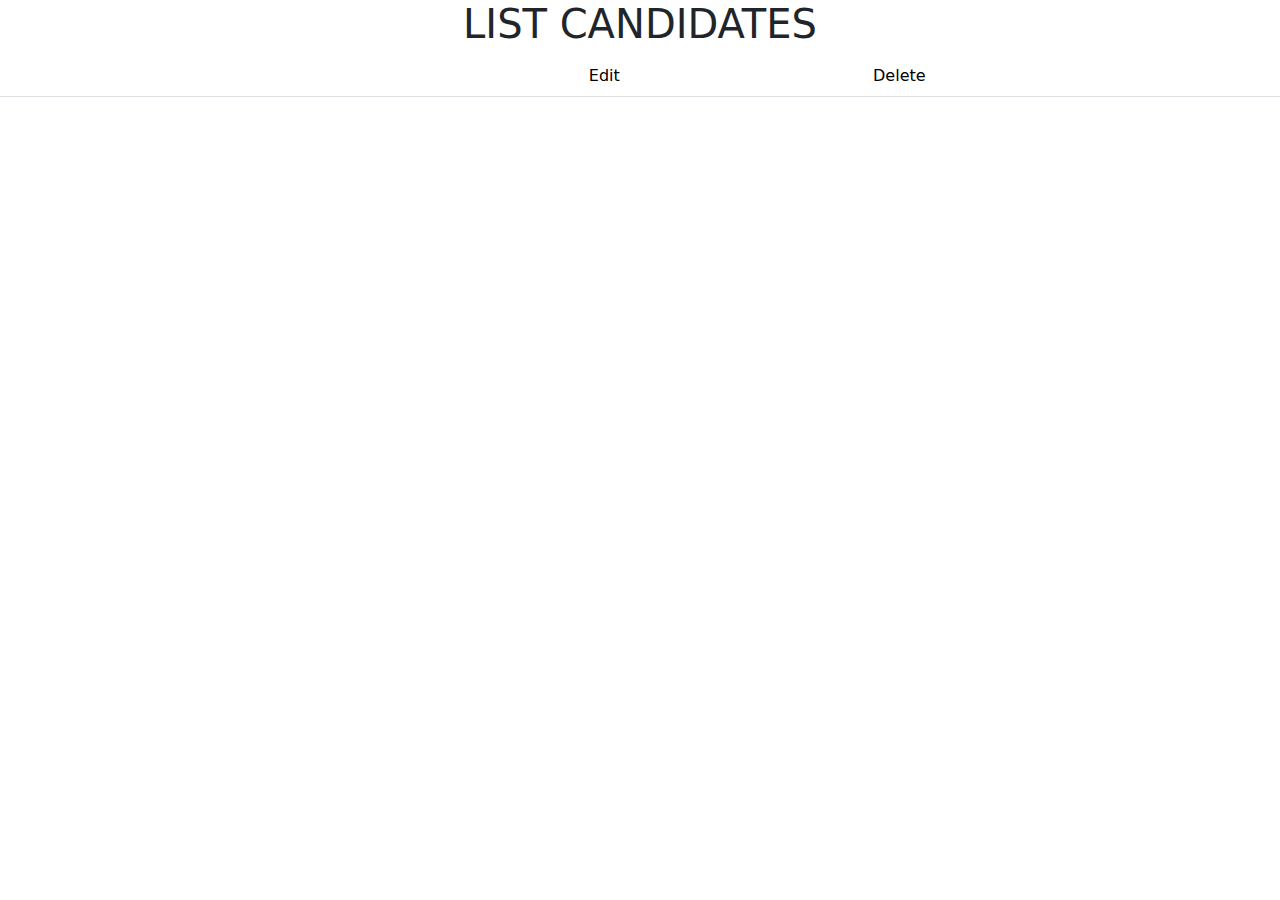
<file: src/main/resources/templates/candidates/candidates-paging.html>
<!DOCTYPE html>
<html lang="en">
<style>
  div.inline {
    color: black;
    float: left;
    padding: 5px 5px;
    text-decoration: none;
    display: inline-block;
  }
  div.inline a.active {
    background-color: #FBD603;
    border:1px solid darkred;
  }
</style>
<head>
  <meta charset="UTF-8">
  <title>Candidates with pagination</title>
  <meta charset="UTF-8">
  <title>Candidates</title>
  <link
          href="https://cdn.jsdelivr.net/npm/bootstrap@5.3.2/dist/css/bootstrap.min.css"
          rel="stylesheet"
          integrity="sha384-
T3c6CoIi6uLrA9TneNEoa7RxnatzjcDSCmG1MXxSR1GAsXEV/Dwwykc2MPK8M2HN"
          crossorigin="anonymous">
  <script
          src="https://cdn.jsdelivr.net/npm/bootstrap@5.3.2/dist/js/bootstrap.bundle.min.js"
          integrity="sha384-
C6RzsynM9kWDrMNeT87bh95OGNyZPhcTNXj1NW7RuBCsyN/o0jlpcV8Qyq46cDfL"
          crossorigin="anonymous"></script>
  <meta name="viewport" content="width=device-width, initial-scale=1">
</head>
<body>
<h1 class="text-center">LIST CANDIDATES</h1>
<table class="table table-hover">
  <thead>
  </thead>
  <tbody>
  <tr th:each="candidate, iStat : ${candidatePage.content}"
      th:style="${iStat.odd}? 'font-weight: bold;'"
      th:alt-title="${iStat.even}? 'even' : 'odd'">
    <td th:text="${candidate.id}"></td>
    <td th:text="${candidate.fullName}"></td>
    <td th:text="${candidate.dob}"></td>
    <td th:text="${candidate.address}"></td>
    <td th:text="${candidate.phone}"></td>
    <td th:text="${candidate.email}"></td>
    <td><a th:href="@{/edit/{id}(id=${candidate.id})}">Edit</a></td>
    <td><a th:href="@{/delete/{id}(id=${candidate.id})}">Delete</a></td>
  </tr>
  </tbody>
</table>
<div class="inline" th:if="${candidatePage.totalPages > 0}" th:each="pageNumber :
${pageNumbers}">
  <a th:href="@{/candidates(size=${candidatePage.size}, page=${pageNumber})}"
     th:text="${pageNumber}"
     th:class="${pageNumber==candidatePage.number + 1} ? active"></a>
</div>
<br/>
<!--<div class = "row"><a href="/add-candidate">Add a new Candidate</a></div>-->
</body>
</html>
</file>
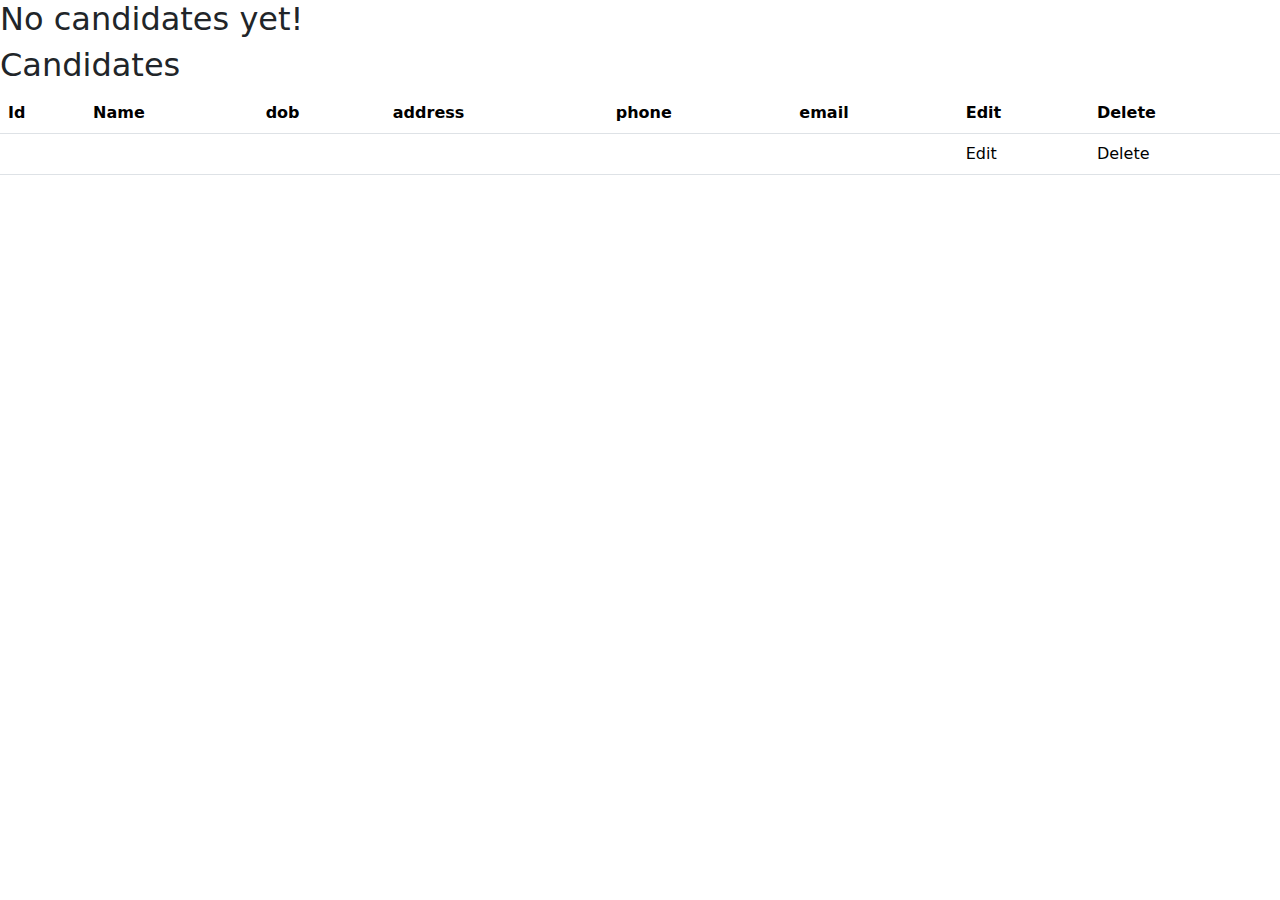
<file: src/main/resources/templates/candidates/candidates.html>
<!DOCTYPE html>
<html lang="en">
<head>
  <meta charset="UTF-8">
  <title>Candidates</title>
  <link
          href="https://cdn.jsdelivr.net/npm/bootstrap@5.3.2/dist/css/bootstrap.min.css"
          rel="stylesheet"
          integrity="sha384-
T3c6CoIi6uLrA9TneNEoa7RxnatzjcDSCmG1MXxSR1GAsXEV/Dwwykc2MPK8M2HN"
          crossorigin="anonymous">
  <script
          src="https://cdn.jsdelivr.net/npm/bootstrap@5.3.2/dist/js/bootstrap.bundle.min.js"
          integrity="sha384-
C6RzsynM9kWDrMNeT87bh95OGNyZPhcTNXj1NW7RuBCsyN/o0jlpcV8Qyq46cDfL"
          crossorigin="anonymous"></script>
  <meta name="viewport" content="width=device-width, initial-scale=1">
</head>
<body>
<div th:switch="${candidates}" >
  <h2 th:case="null">No candidates yet!</h2>
  <div th:case="*">
    <h2>Candidates</h2>
    <table class="table table-hover">
      <thead>
      <tr>
        <th>Id</th>
        <th>Name</th>
        <th>dob</th>
        <th>address</th>
        <th>phone</th>
        <th>email</th>
        <th>Edit</th>
        <th>Delete</th>
      </tr>
      </thead>
      <tbody>
      <tr th:each="candidate : ${candidates}">
        <td th:text="${candidate.id}"></td>
        <td th:text="${candidate.fullName}"></td>
        <td th:text="${candidate.dob}"></td>
        <td th:text="${candidate.address}"></td>
        <td th:text="${candidate.phone}"></td>
        <td th:text="${candidate.email}"></td>
        <td><a th:href="@{/edit/{id}(id=${candidate.id})}">Edit</a></td>
        <td><a th:href="@{/delete/{id}(id=${candidate.id})}">Delete</a></td>
      </tr>
      </tbody>
    </table>
  </div>
</div>
</body>
</html>
</file>
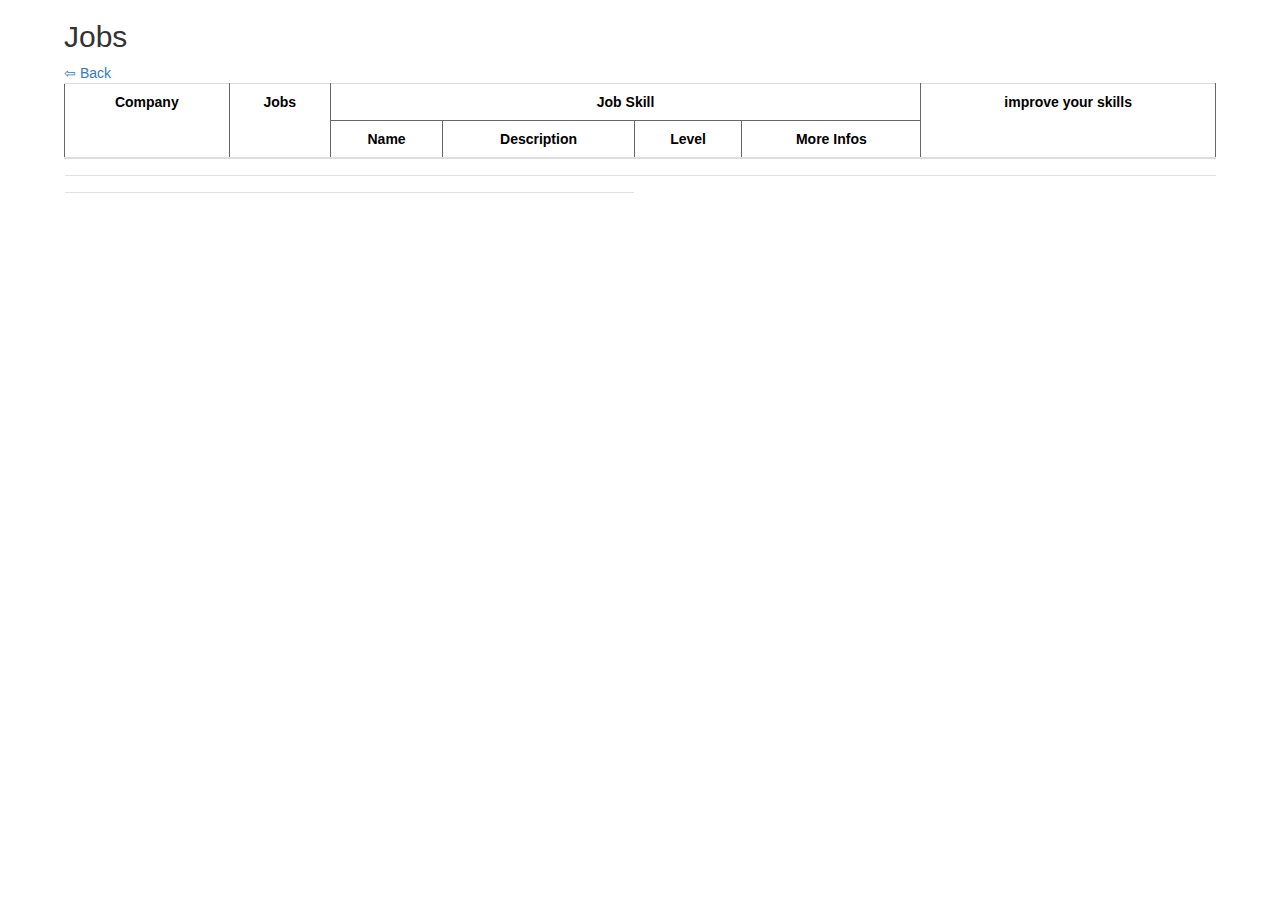
<file: src/main/resources/templates/candidates/FindJob.html>
<!DOCTYPE html>
<html lang="en">
<head>
    <meta charset="UTF-8">
    <title>Company</title>
    <link
            href="https://cdn.jsdelivr.net/npm/bootstrap@5.3.2/dist/css/bootstrap.min.css"
            rel="stylesheet"
            integrity="sha384-
T3c6CoIi6uLrA9TneNEoa7RxnatzjcDSCmG1MXxSR1GAsXEV/Dwwykc2MPK8M2HN"
            crossorigin="anonymous">
    <script
            src="https://cdn.jsdelivr.net/npm/bootstrap@5.3.2/dist/js/bootstrap.bundle.min.js"
            integrity="sha384-
C6RzsynM9kWDrMNeT87bh95OGNyZPhcTNXj1NW7RuBCsyN/o0jlpcV8Qyq46cDfL"
            crossorigin="anonymous"></script>
    <link rel="stylesheet" href="https://maxcdn.bootstrapcdn.com/bootstrap/3.4.1/css/bootstrap.min.css">
    <script src="https://ajax.googleapis.com/ajax/libs/jquery/3.7.1/jquery.min.js"></script>
    <script src="https://maxcdn.bootstrapcdn.com/bootstrap/3.4.1/js/bootstrap.min.js"></script>
    <link rel="stylesheet" href="https://maxcdn.bootstrapcdn.com/bootstrap/3.4.1/css/bootstrap.min.css">
    <script src="https://ajax.googleapis.com/ajax/libs/jquery/3.7.1/jquery.min.js"></script>
    <script src="https://maxcdn.bootstrapcdn.com/bootstrap/3.4.1/js/bootstrap.min.js"></script>
    <meta name="viewport" content="width=device-width, initial-scale=1">
    <style>
         th{
            text-align: center;
            border: solid 1px #666666 ;
        }

    </style>
</head>
<body>
    <div style="width: 90%; margin-left: 5%">
        <h2>Jobs</h2>
        <a href="/">&#8678; Back</a>
        <table class="table table-hover">
            <tr>
                <th rowspan="2">Company</th>
                <th rowspan="2">Jobs</th>
                <th rowspan="1" colspan="4">Job Skill</th>
                <th rowspan="2">improve your skills</th>
            </tr>
            <tr>
                <th>Name</th>
                <th>Description</th>
                <th>Level</th>
                <th>More Infos</th>
            </tr>
            <tbody th:each="entry :${suggestions}">
                <tr>
                    <td th:rowspan="${#lists.size(entry.getKey().getJobSkills())+1}" th:text="${entry.getKey().getCompany().getName()}" style="vertical-align: middle"></td>
                    <td th:rowspan="${#lists.size(entry.getKey().getJobSkills())+1}"  th:text="${entry.getKey().getJobName()}" style="vertical-align: middle"></td>
                    <td rowspan="1" th:text="${entry.getKey().getJobSkills().get(0).getSkill().getSkillName()}"></td>
                    <td rowspan="1" th:text="${entry.getKey().getJobSkills().get(0).getSkill().getSkillDescription()}"></td>
                    <td rowspan="1" th:text="${entry.getKey().getJobSkills().get(0).getSkillLevel().name()}"></td>
                    <td rowspan="1" th:text="${entry.getKey().getJobSkills().get(0).getMoreInfos()}"></td>
                    <td th:rowspan="${#lists.size(entry.getKey().getJobSkills())+1}" th:text="${entry.getValue()}" style="vertical-align: middle"></td>
                </tr>
                <tr th:each="jobSkill, iterSart: ${entry.getKey().getJobSkills()}">
                    <td th:if="${iterSart.index} > 0" th:text="${jobSkill.getSkill().getSkillName()}"></td>
                    <td th:if="${iterSart.index} > 0" th:text="${jobSkill.getSkill().getSkillDescription()}"></td>
                    <td th:if="${iterSart.index} > 0" th:text="${jobSkill.getSkillLevel().name()}"></td>
                    <td th:if="${iterSart.index} > 0" th:text="${jobSkill.getMoreInfos()}"></td>
                </tr>
            </tbody>
        </table>
    </div>
</body>
</html>
</file>
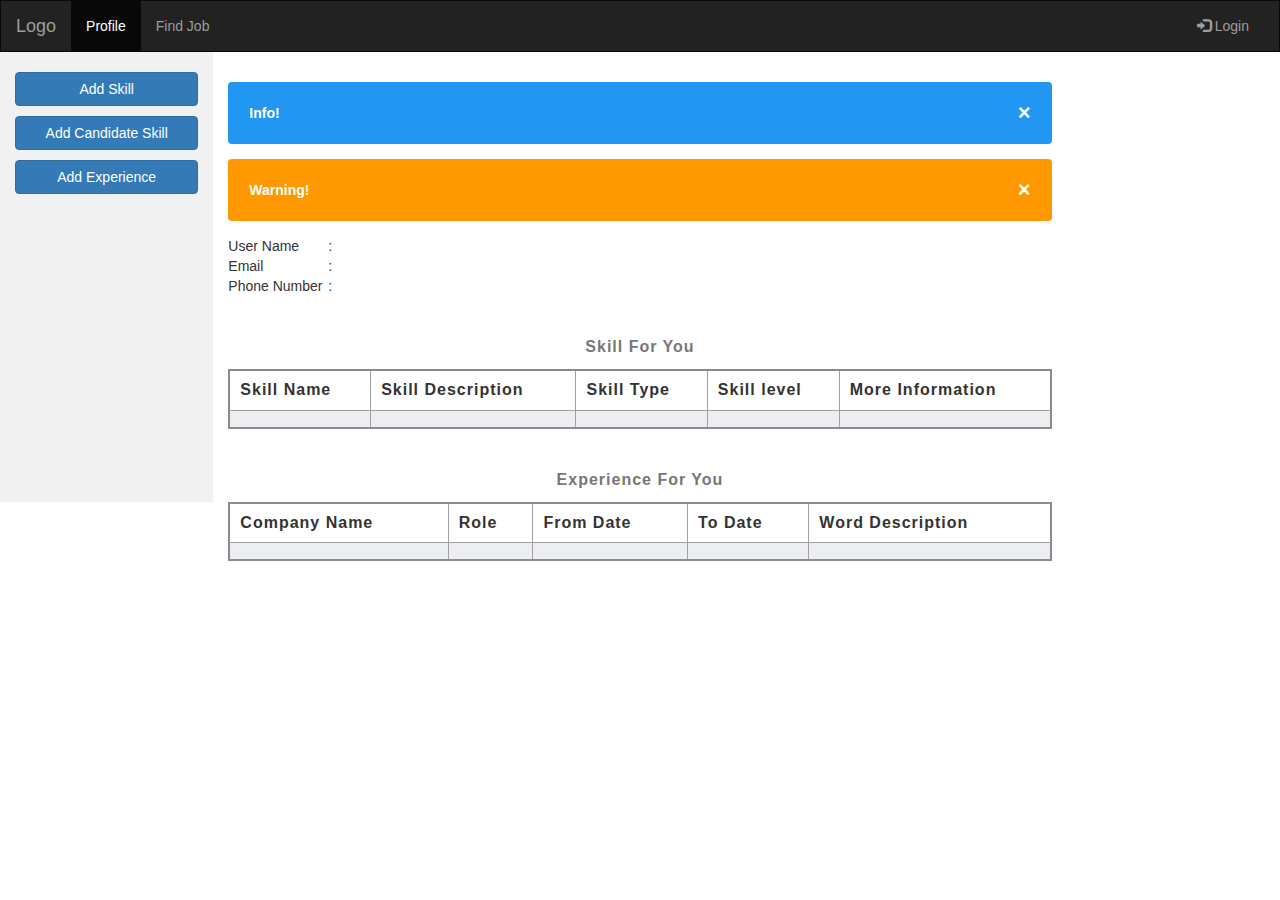
<file: src/main/resources/templates/candidates/Home.html>
<!DOCTYPE html>
<html lang="en" xmlns:th="http://www.thymeleaf.org">
<head>
    <title>Bootstrap Example</title>
    <meta charset="utf-8">
    <meta name="viewport" content="width=device-width, initial-scale=1">
    <link rel="stylesheet" href="https://maxcdn.bootstrapcdn.com/bootstrap/3.4.1/css/bootstrap.min.css">
    <script src="https://ajax.googleapis.com/ajax/libs/jquery/3.7.1/jquery.min.js"></script>
    <script src="https://maxcdn.bootstrapcdn.com/bootstrap/3.4.1/js/bootstrap.min.js"></script>
    <style>
        /* Remove the navbar's default margin-bottom and rounded borders */
        .navbar {
            margin-bottom: 0;
            border-radius: 0;
        }

        /* Set height of the grid so .sidenav can be 100% (adjust as needed) */
        .row.content {height: 450px}

        /* Set gray background color and 100% height */
        .sidenav {
            padding-top: 20px;
            background-color: #f1f1f1;
            height: 100%;
        }

        /* Set black background color, white text and some padding */
        footer {
            background-color: #555;
            color: white;
            padding: 15px;
        }

        /* On small screens, set height to 'auto' for sidenav and grid */
        @media screen and (max-width: 767px) {
            .sidenav {
                height: auto;
                padding: 15px;
            }
            .row.content {height:auto;}
        }
        .alert {
            padding: 20px;
            background-color: #f44336;
            color: white;
            opacity: 1;
            transition: opacity 0.6s;
            margin-bottom: 15px;
        }

        .alert.success {background-color: #04AA6D;}
        .alert.info {background-color: #2196F3;}
        .alert.warning {background-color: #ff9800;}

        .closebtn {
            margin-left: 15px;
            color: white;
            font-weight: bold;
            float: right;
            font-size: 22px;
            line-height: 20px;
            cursor: pointer;
            transition: 0.3s;
        }

        .closebtn:hover {
            color: black;
        }
        table {
            border-collapse: collapse;
            border: 2px solid rgb(140 140 140);
            font-family: sans-serif;
            font-size: 16px;
            letter-spacing: 1px;
            width: 100%;
        }

        caption {
            caption-side: top;
            padding: 10px;
            font-weight: bold;
            text-align: center;
        }

        thead,
        tfoot {
            background-color: rgb(228 240 245);
        }

        th,
        td {
            border: 1px solid rgb(160 160 160);
            padding: 8px 10px;
        }

        td:last-of-type {
            text-align: center;
        }

        tbody > tr:nth-of-type(even) {
            background-color: rgb(237 238 242);
        }

        tfoot th {
            text-align: right;
        }

        tfoot td {
            font-weight: bold;
        }

    </style>
</head>
<body>

<nav class="navbar navbar-inverse">
    <div class="container-fluid">
        <div class="navbar-header">
            <button type="button" class="navbar-toggle" data-toggle="collapse" data-target="#myNavbar">
                <span class="icon-bar"></span>
                <span class="icon-bar"></span>
                <span class="icon-bar"></span>
            </button>
            <a class="navbar-brand" href="#">Logo</a>
        </div>
        <div class="collapse navbar-collapse" id="myNavbar">
            <ul class="nav navbar-nav">
                <li class="active"><a href="/candidate">Profile</a></li>
                <li><a href="/candidate/find-job">Find Job</a></li>
            </ul>
            <ul class="nav navbar-nav navbar-right">
                <li><a href="#"><span class="glyphicon glyphicon-log-in"></span> Login</a></li>
            </ul>
        </div>
    </div>
</nav>

<div class="container-fluid text-center">
    <div class="row content">
        <div class="col-sm-2 sidenav">
            <div style="display: flex; justify-content: center; flex-direction: column">
                <div style="display: flex; justify-content: center; flex-direction: column">
                    <button class="btn btn-primary" data-toggle="modal" data-target="#addSkillModal">Add Skill</button>
                    <button class="btn btn-primary" data-toggle="modal" data-target="#addCandidateSkill" style="margin-top: 10px">Add Candidate Skill</button>
                    <button class="btn btn-primary" data-toggle="modal" data-target="#addExperienceModal" style="margin-top: 10px">Add Experience</button>
                </div>
            </div>

        </div>
        <div class="col-sm-8 text-left" style="margin-top: 30px">
            <div class="alert info" th:if="${message}">
                <span class="closebtn">&times;</span>
                <strong>Info!</strong> <p th:text="${message}"></p>
            </div>
            <div class="alert warning" th:if="${error}">
                <span class="closebtn">&times;</span>
                <strong>Warning!</strong> <p th:text="${error}"></p>
            </div>

            <div  th:if="${candidate}" style="display: flex">
                <div style="width: 100px">User Name</div>:
                <p th:text="${candidate.fullName}"></p>
            </div>
            <div  th:if="${candidate}" style="display: flex">
                <div style="width: 100px">Email</div>:
                <p th:text="${candidate.email}"></p>
            </div>
            <div  th:if="${candidate}" style="display: flex">
                <div style="width: 100px">Phone Number</div>:
                <p th:text="${candidate.phone}"></p>
            </div>
            <div style="margin-top: 30px">
                <table>
                    <caption>Skill For You</caption>
                    <tr>
                        <th>Skill Name</th>
                        <th>Skill Description</th>
                        <th>Skill Type</th>
                        <th>Skill level</th>
                        <th>More Information</th>
                    </tr>
                    <tr th:each="skill: ${skills}">
                        <td th:text="${skill.getSkill().getSkillName()}"></td>
                        <td th:text="${skill.getSkill().getSkillDescription()}"></td>
                        <td th:text="${skill.getSkill().getType()}"></td>
                        <td th:text="${skill.getSkillLevel()}"></td>
                        <td th:text="${skill.getMoreInfos()}"></td>

                    </tr>
                </table>
            </div>
            <div style="margin-top: 30px">
                <table>
                    <caption>Experience For You</caption>
                    <tr>
                        <th>Company Name</th>
                        <th>Role</th>
                        <th>From Date</th>
                        <th>To Date</th>
                        <th>Word Description</th>
                    </tr>
                    <tr th:each="experience: ${experiences}">
                        <td th:text="${experience.getCompanyName()}"></td>
                        <td th:text="${experience.getRole()}"></td>
                        <td th:text="${experience.getFromDate()}"></td>
                        <td th:text="${experience.getToDate()}"></td>
                        <td th:text="${experience.getWorkDescription()}"></td>

                    </tr>
                </table>
            </div>
        </div>

    </div>
</div>


<!-- Modal for Adding Skill -->
<div id="addSkillModal" class="modal fade" role="dialog" aria-hidden="true" tabindex="-1" aria-labelledby="addSkillModalLabel" >
    <div class="modal-dialog"  role="document">
        <div class="modal-content">
            <div class="modal-header">
                <button type="button" class="close" data-dismiss="modal">&times;</button>
                <h4 class="modal-title">Add Skill</h4>
            </div>
            <form action="/skills/add" method="post">

                <div class="modal-body">
                    <!-- Skill Name -->

                    <div class="form-group">
                        <label>Skill Name:</label>
                        <input type="text" class="form-control"  name="skillName" required>
                    </div>
                    <!-- Skill Description -->
                    <div class="form-group">
                        <label>Skill Description:</label>
                        <textarea class="form-control" name="skillDescription" rows="3"></textarea>
                    </div>
                    <!-- Skill Type -->
                    <div class="form-group">
                        <label for="type">Skill Type:</label>
                        <select class="form-control" id="type" name="type" required>
                            <option value="SOFT_SKILL">Soft Skill</option>
                            <option value="TECHNICAL_SKILL">Technical Skill</option>
                            <option value="UNSPECIFIC">Unspecified</option>
                        </select>
                    </div>
                </div>
                <div class="modal-footer">
                    <button type="submit" class="btn btn-success">Save Skill</button>
                    <button type="button" class="btn btn-default" data-dismiss="modal">Close</button>
                </div>
            </form>

        </div>
    </div>
</div>

<!-- Modal for Adding Experience -->
<div id="addExperienceModal" class="modal fade" role="dialog">
    <div class="modal-dialog">
        <div class="modal-content">
            <form action="/candidate/add-experience" method="post">
                <div class="modal-header">
                    <button type="button" class="close" data-dismiss="modal">&times;</button>
                    <h4 class="modal-title">Add Experience</h4>
                </div>
                <div class="modal-body">
                    <div class="form-group">
                        <label for="companyName">Company Name:</label>
                        <input type="text" class="form-control" id="companyName" name="companyName" required>
                    </div>
                    <div class="form-group">
                        <label for="role">Role:</label>
                        <input type="text" class="form-control" id="role" name="role" required>
                    </div>
                    <div class="form-group">
                        <label for="fromDate">From Date:</label>
                        <input type="date" class="form-control" id="fromDate" name="fromDate" required>
                    </div>
                    <div class="form-group">
                        <label for="toDate">To Date:</label>
                        <input type="date" class="form-control" id="toDate" name="toDate">
                    </div>
                    <div class="form-group">
                        <label for="workDescription">Work Description:</label>
                        <textarea class="form-control" id="workDescription" name="workDescription"></textarea>
                    </div>

                </div>
                <div class="modal-footer">
                    <button type="submit" class="btn btn-success">Save Experience</button>
                    <button type="button" class="btn btn-default" data-dismiss="modal">Close</button>
                </div>
            </form>
        </div>
    </div>
</div>

<!-- Modal for Adding Candidate Skill -->
<div id="addCandidateSkill" class="modal fade" role="dialog">
    <div class="modal-dialog">
        <div class="modal-content">
            <form action="/candidate/add-skill" method="post">
                <div class="modal-header">
                    <button type="button" class="close" data-dismiss="modal">&times;</button>
                    <h4 class="modal-title">Add Skill</h4>
                </div>
                <div class="modal-body">
                    <!-- Skill Name -->
                    <div class="row form-group">
                        <div class="col-md-12" style="display: flex" >
                            <input placeholder="search skill" class="col-md-6" style="height: 35px; border-radius: 5px; " onchange="handleChangeTextSkill(event, 'modalCandidateSkillName','modalCandidateSkillDescription','modalCandidateSkillType')"/>
                            <select id="modalCandidateSkillName"  name="candidateSkillId" class="form-control col-md-6"  required onchange="handleShowSkillDescription(event,'modalCandidateSkillDescription','modalCandidateSkillType')">
                                <!-- Options dynamically generated -->
                            </select>

                        </div>

                    </div>
                        <textarea id="modalCandidateSkillDescription" class="form-control col-md-12" rows="2" disabled></textarea>
                    <!-- Skill Type -->
                    <div class="form-group" style="margin-top: 10px">
                        <label style="margin-top: 10px">Skill Type:</label>
                        <select class="form-control" disabled>
                            <option value="SOFT_SKILL">Soft Skill</option>
                            <option value="TECHNICAL_SKILL">Technical Skill</option>
                            <option value="UNSPECIFIC">Unspecified</option>
                        </select>
                    </div>
                    <!-- Skill Level -->
                    <div class="form-group">
                        <label for="skillLevel">Skill Level:</label>
                        <select class="form-control" id="skillLevel" name="skillLevel" required>
                            <option value="BEGINER">Beginner</option>
                            <option value="IMTERMEDIATE">Intermediate</option>
                            <option value="ADVANCED">Advanced</option>
                            <option value="PROFESSIONAL">Professional</option>
                            <option value="MASTER">Master</option>
                        </select>
                    </div>
                    <!-- More Information -->
                    <div class="form-group">
                        <label for="moreInfo">More Information:</label>
                        <textarea class="form-control" id="moreInfo" name="moreInfo" rows="3"></textarea>
                    </div>
                </div>
                <div class="modal-footer">
                    <button type="submit" class="btn btn-success">Save Skill</button>
                    <button type="button" class="btn btn-default" data-dismiss="modal">Close</button>
                </div>
            </form>
        </div>
    </div>
</div>
<script>
    var close = document.getElementsByClassName("closebtn");
    var i;

    for (i = 0; i < close.length; i++) {
        close[i].onclick = function(){
            var div = this.parentElement;
            div.style.opacity = "0";
            setTimeout(function(){ div.style.display = "none"; }, 600);
        }
    }
    // JavaScript to dynamically add skill rows
    document.querySelector('.add-skill-btn').addEventListener('click', function () {
        const container = document.getElementById('jobSkillsContainer');
        const row = document.createElement('div');
        const index = container.children.length
        row.classList.add('row', 'mb-2');
        row.innerHTML = `
               <div class="col-md-6" style="display: flex" >
                   <input placeholder="search skill" class="col-md-6" style="height: 35px; border-radius: 5px; " onchange="handleChangeTextSkill(event, 'select-skill-${index}','skillDescription${index}')"/>
                   <select id="select-skill-${index}" class="form-control col-md-6" name="skills[${index}].id" required onchange="handleShowSkillDescription(event,'skillDescription${index}')">
                       <!-- Options dynamically generated -->
                   </select>

               </div>
            <div class="col-md-4" style="margin-top: 10px">
                <select class="form-control" name="skills[${index}].skillLevel" required>
                    <option value="">Select Skill Level</option>
                    <option value="MASTER">Master</option>
                    <option value="BEGINER">Beginner</option>
                    <option value="ADVANCED">Advanced</option>
                    <option value="PROFESSIONAL">Professional</option>
                    <option value="IMTERMEDIATE">Intermediate</option>
                </select>
            </div>
            <div class="col-md-2" style="margin-top: 10px">
                <button type="button" class="btn btn-danger btn-sm remove-skill-btn">-</button>
            </div>
        `;


        const rowDivMoreInfo = document.createElement('div');
        rowDivMoreInfo.classList.add('row', 'mb-2', 'col-md-12');
        rowDivMoreInfo.style.marginTop = "10px";
        rowDivMoreInfo.style.marginBottom = "10px";

        const textArea = document.createElement('textarea');
        textArea.classList.add('form-control', 'col-md-12');
        textArea.id = 'moreInfos';
        textArea.name = `skills[${index}].moreInfos`;
        textArea.rows = 2;
        textArea.placeholder = "Enter skill more info";
        textArea.required = true;

        rowDivMoreInfo.appendChild(textArea);

        const div = document.createElement("div")
        div.appendChild(row)
        div.appendChild(createSkillDescriptionRow(index))
        div.appendChild(rowDivMoreInfo)
        container.appendChild(div);

        // Remove skill row
        row.querySelector('.remove-skill-btn').addEventListener('click', function () {
            row.remove();
        });
    });
    function createSkillDescriptionRow(index) {
        const rowDiv = document.createElement('div');
        rowDiv.classList.add('row', 'mb-2', 'col-md-12');
        rowDiv.style.marginTop = "10px";
        rowDiv.style.marginBottom = "10px";

        const textArea = document.createElement('textarea');
        textArea.id = `skillDescription${index}`;
        textArea.classList.add('form-control', 'col-md-12');
        textArea.rows = 2;
        textArea.disabled = true; // Đặt textarea là disabled
        rowDiv.appendChild(textArea);

        return rowDiv;
    }
    async function fetchSkills(name){
        try {
            const response  = await fetch('/api/skills?name='+name);
            if(!response.ok){
                return[];
            }
            const data = await response.json();
            return data;
        }catch (e){
            return []
        }
    }
    async function handleChangeTextSkill(event, idSelect, idArea,elementIdSkillType){
        const elementSelect = document.getElementById(idSelect)
        const elementArea = document.getElementById(idArea)
        if (elementSelect != null){
            // elementSelect.blur()
            elementSelect.innerHTML = "";
            const textSearch = event.target.value;
            const data = await fetchSkills(textSearch)
            data.skills.forEach((skill,index)=>{
                if(index===0){
                    elementArea.value = skill.skillDescription
                    if(elementIdSkillType!=null){
                        const elementSelectSkillType = document.getElementById(elementIdSkillType);
                        if(elementSelectSkillType!= null){
                            elementSelectSkillType.value =skill.type
                        }
                    }
                }

                const elementSkill = document.createElement("option")
                elementSkill.text = skill.skillName;
                elementSkill.value = skill.id;
                elementSkill.dataset.description = skill.skillDescription;
                elementSkill.dataset.skillType = skill.type;
                elementSelect.appendChild(elementSkill)
            })
            elementSelect.focus()
        }
    }
    function handleShowSkillDescription(event,elementIdShowDescription, elementIdSkillType){
        const elementShowSkillDescription = document.getElementById(elementIdShowDescription)
        const selectedOption = event.target.options[event.target.selectedIndex];
        if(elementShowSkillDescription != null){
            elementShowSkillDescription.value = selectedOption.dataset.description;
        }
        if(elementIdSkillType!=null){
            const elementSelectSkillType = document.getElementById(elementIdSkillType);
            if(elementSelectSkillType!= null){
                elementSelectSkillType.value =selectedOption.dataset.skillType
            }
        }
    }
</script>

</body>
</html>
</file>
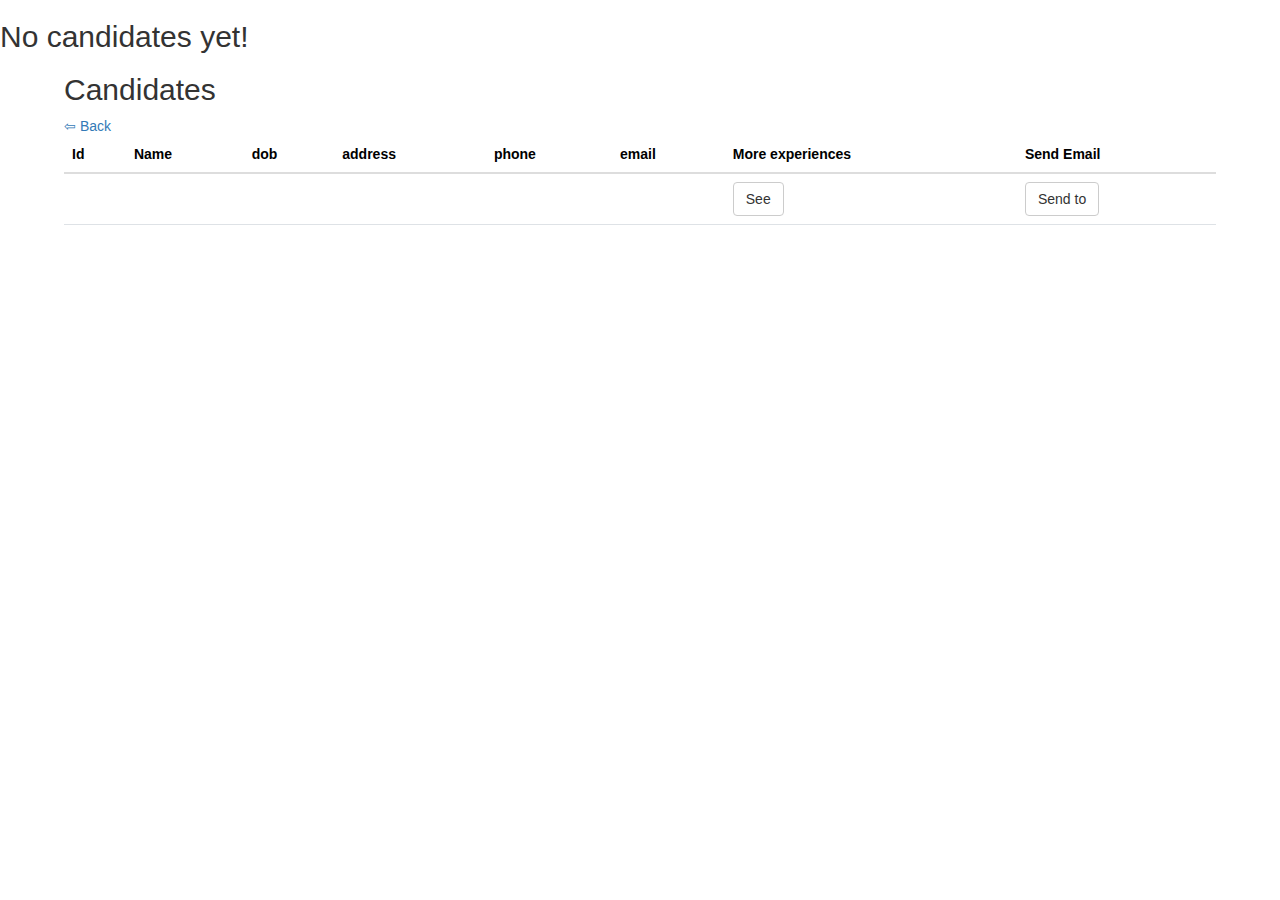
<file: src/main/resources/templates/company/FindCandidates.html>
<!DOCTYPE html>
<html lang="en">
<head>
    <meta charset="UTF-8">
    <title>Candidates</title>
    <link
            href="https://cdn.jsdelivr.net/npm/bootstrap@5.3.2/dist/css/bootstrap.min.css"
            rel="stylesheet"
            integrity="sha384-
T3c6CoIi6uLrA9TneNEoa7RxnatzjcDSCmG1MXxSR1GAsXEV/Dwwykc2MPK8M2HN"
            crossorigin="anonymous">
    <script
            src="https://cdn.jsdelivr.net/npm/bootstrap@5.3.2/dist/js/bootstrap.bundle.min.js"
            integrity="sha384-
C6RzsynM9kWDrMNeT87bh95OGNyZPhcTNXj1NW7RuBCsyN/o0jlpcV8Qyq46cDfL"
            crossorigin="anonymous"></script>
    <link rel="stylesheet" href="https://maxcdn.bootstrapcdn.com/bootstrap/3.4.1/css/bootstrap.min.css">
    <script src="https://ajax.googleapis.com/ajax/libs/jquery/3.7.1/jquery.min.js"></script>
    <script src="https://maxcdn.bootstrapcdn.com/bootstrap/3.4.1/js/bootstrap.min.js"></script>
    <link rel="stylesheet" href="https://maxcdn.bootstrapcdn.com/bootstrap/3.4.1/css/bootstrap.min.css">
    <script src="https://ajax.googleapis.com/ajax/libs/jquery/3.7.1/jquery.min.js"></script>
    <script src="https://maxcdn.bootstrapcdn.com/bootstrap/3.4.1/js/bootstrap.min.js"></script>
    <meta name="viewport" content="width=device-width, initial-scale=1">
</head>
<body>
<div th:switch="${candidates}">
    <h2 th:case="null">No candidates yet!</h2>
    <div th:case="*" style="width: 90%; margin-left: 5%">
        <h2>Candidates</h2>
        <a href="/">&#8678; Back</a>
        <table class="table table-hover">
            <thead>
            <tr>
                <th>Id</th>
                <th>Name</th>
                <th>dob</th>
                <th>address</th>
                <th>phone</th>
                <th>email</th>
                <th>More experiences</th>
                <th>Send Email</th>
            </tr>
            </thead>
            <tbody>
            <tr th:each="candidate : ${candidates}">
                <td th:text="${candidate.id}"></td>
                <td th:text="${candidate.fullName}"></td>
                <td th:text="${candidate.dob}"></td>
                <td th:text="${candidate.address.getCity()}"></td>
                <td th:text="${candidate.phone}"></td>
                <td th:text="${candidate.email}"></td>
                <td>
                    <button class="btn btn-default" th:onclick="'handleSeeMoreExperiences(' + ${candidate.id} + ')'">See</button>
                </td>
                <td>
                    <button class="btn btn-default" th:onclick="'handleInviteCandidate('+${candidate.id}+','+${jobId}+')'">Send to</button>

                </td>
            </tr>
            </tbody>
        </table>
    </div>
    <div id="container"></div>

</div>
<script>
    async function fetchGetExperiences(candidateId) {
        const response = await fetch(`/company/get-experiences?candidateId=${candidateId}`);
        if (!response.ok) {
            return [];
        }
        const data = await response.json()
        if (data) {
            return data;
        }
        return [];
    }
    function closeModal(){
        document.getElementById("container").innerHTML=""
    }

    async function handleSeeMoreExperiences(candidateId) {
        const elementContainer = document.getElementById("container")
        if (elementContainer) {
            const experiences = await fetchGetExperiences(candidateId)
            if (experiences) {

                elementContainer.innerHTML = `
                <!-- Modal -->
                <div class="modal fade in" id="modalShowMoreExperience" role="dialog" style="display: block; padding-left: 17px;">
                    <div class="modal-dialog  modal-lg">

                        <!-- Modal content-->
                        <div class="modal-content">
                            <div class="modal-header">
                                <h4 class="modal-title" style="flex: 1; text-align: center">More Experience</h4>
                                <button type="button" class="close" data-dismiss="modal" onclick="closeModal()">&times;</button>

                            </div>
                            <div class="modal-body">
                                <table style="width: 100%" class="table table-hover">
                                    <tr>
                                        <th>Company Name</th>
                                        <th>Role</th>
                                        <th>From Date</th>
                                        <th>To Date</th>
                                        <th>Word Description</th>
                                    </tr>
                                    <tbody>
                                        ${experiences.map(exp => `
                                            <tr>
                                                <td>${exp.companyName}</td>
                                                <td>${exp.role}</td>
                                                <td>${exp.fromDate}</td>
                                                <td>${exp.toDate}</td>
                                                <td>${exp.workDescription}</td>
                                            </tr>
                                        `).join('')}
                                    </tbody>
                                </table>
                            </div>
                            <div class="modal-footer">
                                <button type="button" class="btn btn-default" onclick="closeModal()">Close</button>
                            </div>
                        </div>

                    </div>
                </div>
                `

            }
        }
    }
    async function handleInviteCandidate(candidateId,jobId){
        const response = await fetch(`/company/invite-candidate?candidateId=${candidateId}&jobId=${jobId}`)
        if(response.ok){
            const data = await response.json()
            alert(data.status)
        }else{
            alert("Invite fail.")
        }
    }

</script>
</body>
</html>
</file>
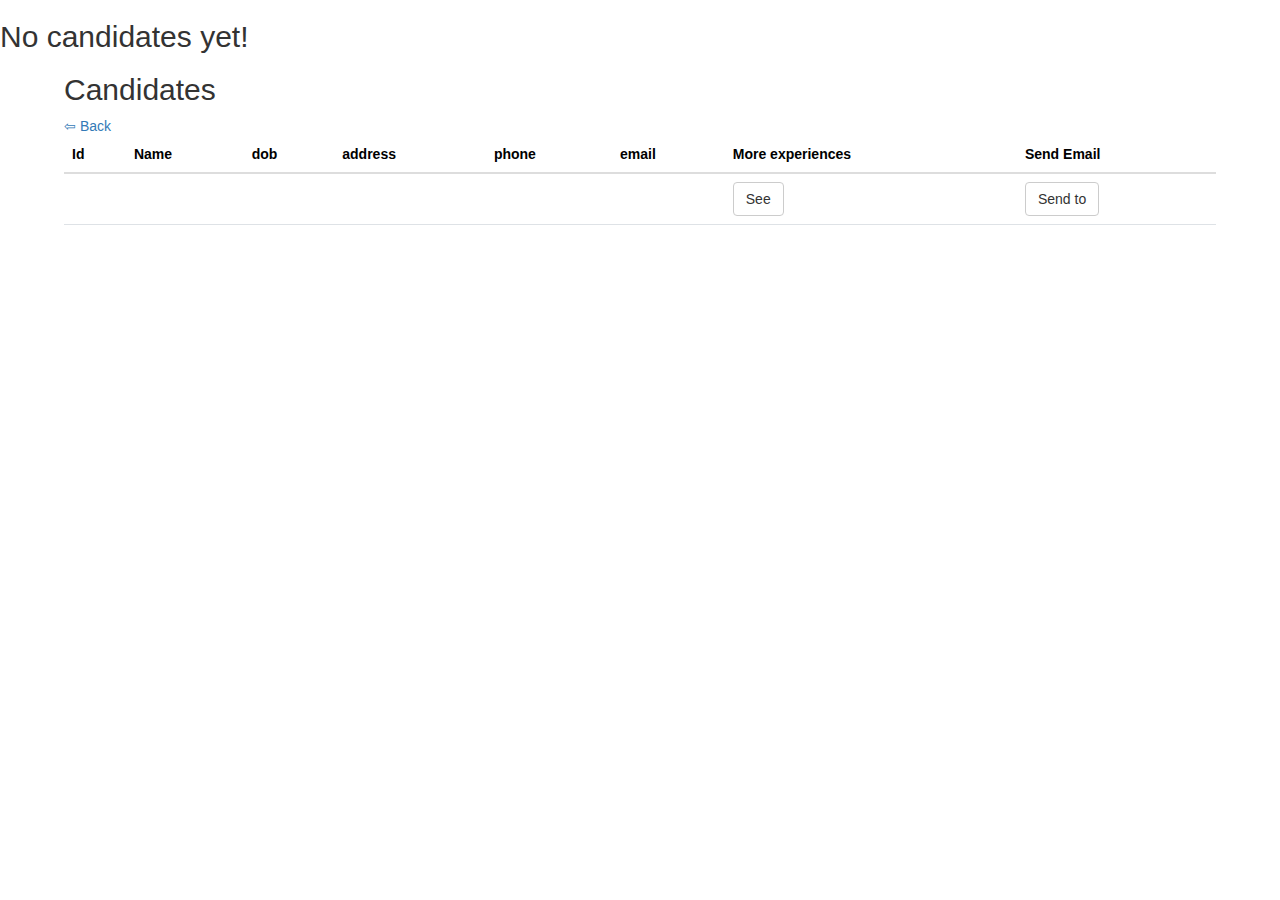
<file: src/main/resources/templates/company/FindCandidatesList.html>
<!DOCTYPE html>
<html lang="en">
<head>
    <meta charset="UTF-8">
    <title>Candidates</title>
    <link
            href="https://cdn.jsdelivr.net/npm/bootstrap@5.3.2/dist/css/bootstrap.min.css"
            rel="stylesheet"
            integrity="sha384-
T3c6CoIi6uLrA9TneNEoa7RxnatzjcDSCmG1MXxSR1GAsXEV/Dwwykc2MPK8M2HN"
            crossorigin="anonymous">
    <script
            src="https://cdn.jsdelivr.net/npm/bootstrap@5.3.2/dist/js/bootstrap.bundle.min.js"
            integrity="sha384-
C6RzsynM9kWDrMNeT87bh95OGNyZPhcTNXj1NW7RuBCsyN/o0jlpcV8Qyq46cDfL"
            crossorigin="anonymous"></script>
    <link rel="stylesheet" href="https://maxcdn.bootstrapcdn.com/bootstrap/3.4.1/css/bootstrap.min.css">
    <script src="https://ajax.googleapis.com/ajax/libs/jquery/3.7.1/jquery.min.js"></script>
    <script src="https://maxcdn.bootstrapcdn.com/bootstrap/3.4.1/js/bootstrap.min.js"></script>
    <link rel="stylesheet" href="https://maxcdn.bootstrapcdn.com/bootstrap/3.4.1/css/bootstrap.min.css">
    <script src="https://ajax.googleapis.com/ajax/libs/jquery/3.7.1/jquery.min.js"></script>
    <script src="https://maxcdn.bootstrapcdn.com/bootstrap/3.4.1/js/bootstrap.min.js"></script>
    <meta name="viewport" content="width=device-width, initial-scale=1">
    <style>
        div.inline {
            color: black;
            float: left;
            padding: 5px 5px;
            text-decoration: none;
            display: inline-block;
        }
        div.inline a.active {
            background-color: #FBD603;
            border:1px solid darkred;
        }
    </style>
</head>
<body>
<div th:switch="${candidates}">
    <h2 th:case="null">No candidates yet!</h2>
    <div th:case="*" style="width: 90%; margin-left: 5%">
        <h2>Candidates</h2>
        <a href="/">&#8678; Back</a>
        <table class="table table-hover">
            <thead>
            <tr>
                <th>Id</th>
                <th>Name</th>
                <th>dob</th>
                <th>address</th>
                <th>phone</th>
                <th>email</th>
                <th>More experiences</th>
                <th>Send Email</th>
            </tr>
            </thead>
            <tbody>
            <tr th:each="candidate : ${candidates}">
                <td th:text="${candidate.id}"></td>
                <td th:text="${candidate.fullName}"></td>
                <td th:text="${candidate.dob}"></td>
                <td th:text="${candidate.address.getCity()}"></td>
                <td th:text="${candidate.phone}"></td>
                <td th:text="${candidate.email}"></td>
                <td>
                    <button class="btn btn-default" th:onclick="'handleSeeMoreExperiences(' + ${candidate.id} + ')'">See</button>
                </td>
                <td>
                    <button class="btn btn-default" th:onclick="'handleInviteCandidate('+${candidate.id}+','+${jobId}+')'">Send to</button>

                </td>
            </tr>
            </tbody>
        </table>

    </div>
    <div id="container"></div>

</div>
<script>
    async function fetchGetExperiences(candidateId) {
        const response = await fetch(`/company/get-experiences?candidateId=${candidateId}`);
        if (!response.ok) {
            return [];
        }
        const data = await response.json()
        if (data) {
            return data;
        }
        return [];
    }
    function closeModal(){
        document.getElementById("container").innerHTML=""
    }

    async function handleSeeMoreExperiences(candidateId) {
        const elementContainer = document.getElementById("container")
        if (elementContainer) {
            const experiences = await fetchGetExperiences(candidateId)
            if (experiences) {

                elementContainer.innerHTML = `
                <!-- Modal -->
                <div class="modal fade in" id="modalShowMoreExperience" role="dialog" style="display: block; padding-left: 17px;">
                    <div class="modal-dialog  modal-lg">

                        <!-- Modal content-->
                        <div class="modal-content">
                            <div class="modal-header">
                                <h4 class="modal-title" style="flex: 1; text-align: center">More Experience</h4>
                                <button type="button" class="close" data-dismiss="modal" onclick="closeModal()">&times;</button>

                            </div>
                            <div class="modal-body">
                                <table style="width: 100%" class="table table-hover">
                                    <tr>
                                        <th>Company Name</th>
                                        <th>Role</th>
                                        <th>From Date</th>
                                        <th>To Date</th>
                                        <th>Word Description</th>
                                    </tr>
                                    <tbody>
                                        ${experiences.map(exp => `
                                            <tr>
                                                <td>${exp.companyName}</td>
                                                <td>${exp.role}</td>
                                                <td>${exp.fromDate}</td>
                                                <td>${exp.toDate}</td>
                                                <td>${exp.workDescription}</td>
                                            </tr>
                                        `).join('')}
                                    </tbody>
                                </table>
                            </div>
                            <div class="modal-footer">
                                <button type="button" class="btn btn-default" onclick="closeModal()">Close</button>
                            </div>
                        </div>

                    </div>
                </div>
                `

            }
        }
    }
    async function handleInviteCandidate(candidateId,jobId){
        const response = await fetch(`/company/invite-candidate?candidateId=${candidateId}&jobId=${jobId}`)
        if(response.ok){
            const data = await response.json()
            alert(data.status)
        }else{
            alert("Invite fail.")
        }
    }

</script>
</body>
</html>
</file>
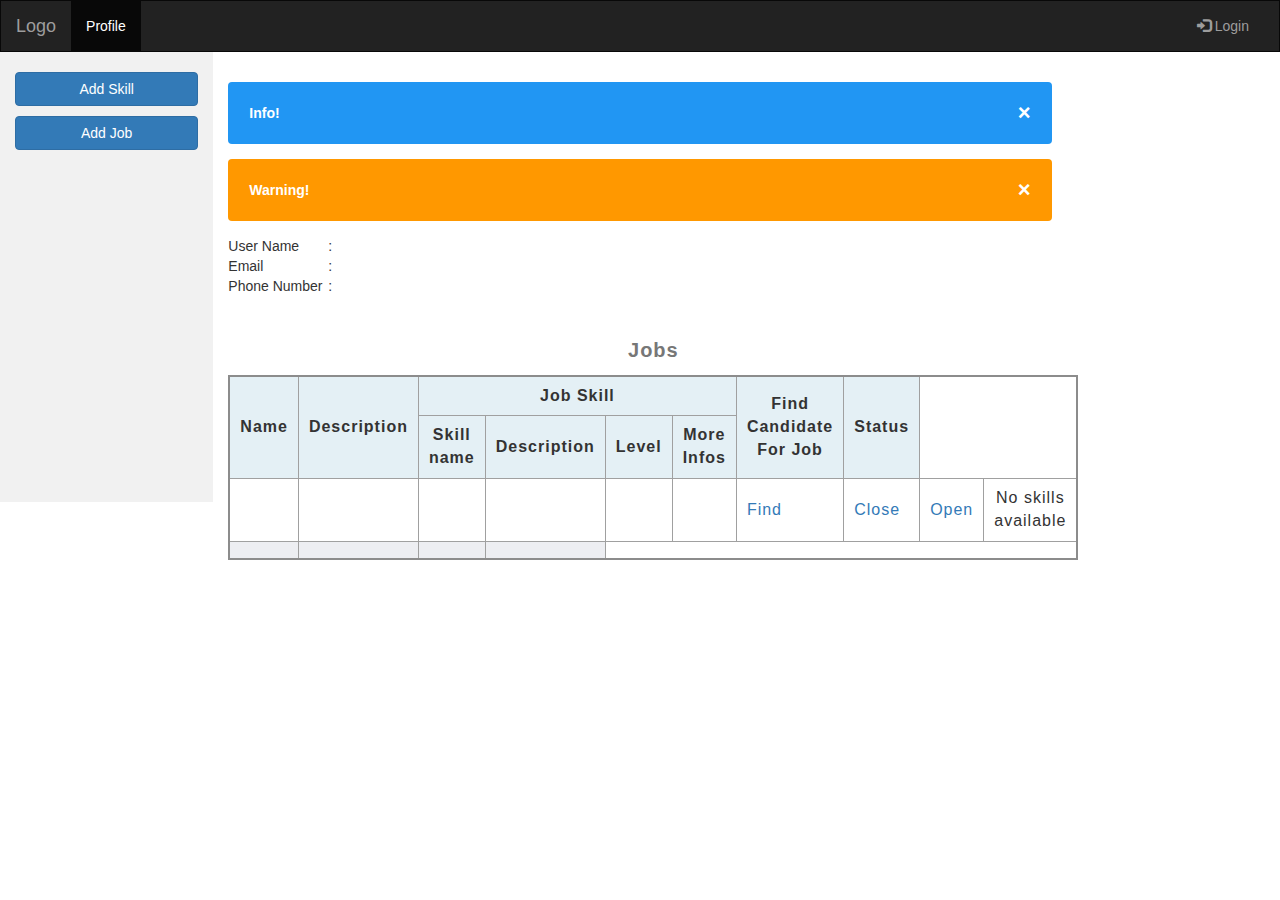
<file: src/main/resources/templates/company/Home.html>
<!DOCTYPE html>
<html lang="en" xmlns:th="http://www.thymeleaf.org">
<head>
    <title>Bootstrap Example</title>
    <meta charset="utf-8">
    <meta name="viewport" content="width=device-width, initial-scale=1">
    <link rel="stylesheet" href="https://maxcdn.bootstrapcdn.com/bootstrap/3.4.1/css/bootstrap.min.css">
    <script src="https://ajax.googleapis.com/ajax/libs/jquery/3.7.1/jquery.min.js"></script>
    <script src="https://maxcdn.bootstrapcdn.com/bootstrap/3.4.1/js/bootstrap.min.js"></script>

    <style>
        /* Remove the navbar's default margin-bottom and rounded borders */
        .navbar {
            margin-bottom: 0;
            border-radius: 0;
        }

        /* Set height of the grid so .sidenav can be 100% (adjust as needed) */
        .row.content {height: 450px}

        /* Set gray background color and 100% height */
        .sidenav {
            padding-top: 20px;
            background-color: #f1f1f1;
            height: 100%;
        }

        /* Set black background color, white text and some padding */
        footer {
            background-color: #555;
            color: white;
            padding: 15px;
        }

        /* On small screens, set height to 'auto' for sidenav and grid */
        @media screen and (max-width: 767px) {
            .sidenav {
                height: auto;
                padding: 15px;
            }
            .row.content {height:auto;}
        }
        .alert {
            padding: 20px;
            background-color: #f44336;
            color: white;
            opacity: 1;
            transition: opacity 0.6s;
            margin-bottom: 15px;
        }

        .alert.success {background-color: #04AA6D;}
        .alert.info {background-color: #2196F3;}
        .alert.warning {background-color: #ff9800;}

        .closebtn {
            margin-left: 15px;
            color: white;
            font-weight: bold;
            float: right;
            font-size: 22px;
            line-height: 20px;
            cursor: pointer;
            transition: 0.3s;
        }

        .closebtn:hover {
            color: black;
        }
        table {
            border-collapse: collapse;
            border: 2px solid rgb(140 140 140);
            font-family: sans-serif;
            font-size: 16px;
            letter-spacing: 1px;
            width: 100%;
        }

        caption {
            caption-side: top;
            padding: 10px;
            font-weight: bold;
            text-align: center;
        }

        thead,
        tfoot {
            background-color: rgb(228 240 245);
        }

        th,
        td {
            border: 1px solid rgb(160 160 160);
            padding: 8px 10px;
        }

        td:last-of-type {
            text-align: center;
        }

        tbody > tr:nth-of-type(even) {
            background-color: rgb(237 238 242);
        }

        tfoot th {
            text-align: right;
        }

        tfoot td {
            font-weight: bold;
        }
        th{
            text-align: center;
        }

    </style>
</head>
<body>

<nav class="navbar navbar-inverse">
    <div class="container-fluid">
        <div class="navbar-header">
            <button type="button" class="navbar-toggle" data-toggle="collapse" data-target="#myNavbar">
                <span class="icon-bar"></span>
                <span class="icon-bar"></span>
                <span class="icon-bar"></span>
            </button>
            <a class="navbar-brand" href="#">Logo</a>
        </div>
        <div class="collapse navbar-collapse" id="myNavbar">
            <ul class="nav navbar-nav">
                <li class="active"><a href="/company">Profile</a></li>
<!--                <li><a href="/company/find-candidates">Find Candidate</a></li>-->
            </ul>
            <ul class="nav navbar-nav navbar-right">
                <li><a href="#"><span class="glyphicon glyphicon-log-in"></span> Login</a></li>
            </ul>
        </div>
    </div>
</nav>

<div class="container-fluid text-center">
    <div class="row content">
        <div class="col-sm-2 sidenav">
            <div style="display: flex; justify-content: center; flex-direction: column">
                <div style="display: flex; justify-content: center; flex-direction: column">
                    <button class="btn btn-primary" data-toggle="modal" data-target="#addSkillModal">Add Skill</button>
                    <button class="btn btn-primary" data-toggle="modal" data-target="#addJobModal" style="margin-top: 10px">Add Job</button>
                </div>
            </div>

        </div>
        <div class="col-sm-8 text-left" style="margin-top: 30px">
            <div class="alert info" th:if="${message}">
                <span class="closebtn">&times;</span>
                <strong>Info!</strong> <p th:text="${message}"></p>
            </div>
            <div class="alert warning" th:if="${error}">
                <span class="closebtn">&times;</span>
                <strong>Warning!</strong> <p th:text="${error}"></p>
            </div>

            <div  th:if="${company}" style="display: flex">
                <div style="width: 100px">User Name</div>:
                <p th:text="${company.getName()}"></p>
            </div>
            <div  th:if="${company}" style="display: flex">
                <div style="width: 100px">Email</div>:
                <p th:text="${company.getEmail()}"></p>
            </div>
            <div  th:if="${company}" style="display: flex">
                <div style="width: 100px">Phone Number</div>:
                <p th:text="${company.getPhone()}"></p>
            </div>
            <div style="margin-top: 30px" th:if="${jobs}">
                <table>
                    <caption style="font-size: 20px">Jobs</caption>
                    <!-- Header -->
                    <thead>
                    <tr>
                        <th rowspan="2">Name</th>
                        <th rowspan="2">Description</th>
                        <th colspan="4">Job Skill</th>
                        <th rowspan="2">Find Candidate For Job</th>
                        <th rowspan="2">Status</th>
                    </tr>
                    <tr>
                        <th>Skill name</th>
                        <th>Description</th>
                        <th>Level</th>
                        <th>More Infos</th>
                    </tr>
                    </thead>
                    <!-- Body -->
                    <tbody th:each="job : ${jobs}">
                        <tr >
                            <!-- Hiển thị thông tin công việc -->
                            <td th:rowspan="${#lists.size(job.jobSkills) +1}" th:text="${job.getJobName()}"></td>
                            <td th:rowspan="${#lists.size(job.jobSkills) +1}" th:text="${job.getJobDesc()}"></td>

                            <!-- Hiển thị thông tin kỹ năng đầu tiên nếu có -->
                            <td th:if="${#lists.size(job.jobSkills) > 0}" th:text="${job.jobSkills[0].skill.skillName}"></td>
                            <td th:if="${#lists.size(job.jobSkills) > 0}" th:text="${job.jobSkills[0].skill.skillDescription}"></td>
                            <td th:if="${#lists.size(job.jobSkills) > 0}" th:text="${job.jobSkills[0].getSkillLevel()}"></td>
                            <td th:if="${#lists.size(job.jobSkills) > 0}" th:text="${job.jobSkills[0].moreInfos}"></td>
                            <td th:rowspan="${#lists.size(job.jobSkills) +1}" th:if="${#lists.size(job.jobSkills) > 0}">
                                <a th:if="${job.getStatus().name().equals('OPEN')}" th:href="@{/company/find-candidates/page(jobId=${job.id})}">Find</a>
                            </td>
                            <td th:rowspan="${#lists.size(job.jobSkills) +1}" th:if="${#lists.size(job.jobSkills) > 0 && job.getStatus()!= null && job.getStatus().name().equals('OPEN')}">
                                <a th:href="@{/company/status-job(jobId=${job.id},status='CLOSE')}">Close</a>
                            </td>
                            <td th:rowspan="${#lists.size(job.jobSkills) +1}" th:if="${ #lists.size(job.jobSkills) > 0 && job.getStatus()!= null && job.getStatus().name().equals('CLOSE')}">
                                <a th:href="@{/company/status-job(jobId=${job.id},status='OPEN')}">Open</a>
                            </td>

                            <!-- Nếu không có kỹ năng, hiển thị thông báo -->
                            <td th:if="${job.jobSkills == null or #lists.size(job.jobSkills) == 0}" colspan="4">No skills available</td>
                        </tr>

                        <!-- Hiển thị các kỹ năng còn lại (nếu có) -->
                        <tr th:each="skill, iterStat : ${job.jobSkills}">
                            <td th:if="${iterStat.index > 0}" th:text="${skill.skill.skillName}"></td>
                            <td th:if="${iterStat.index > 0}" th:text="${skill.skill.skillDescription}"></td>
                            <td th:if="${iterStat.index > 0}" th:text="${skill.getSkillLevel().name()}"></td>
                            <td th:if="${iterStat.index > 0}" th:text="${skill.moreInfos}"></td>
                        </tr>
                    </tbody>
                </table>

            </div>
        </div>

    </div>
</div>

<!-- The Modal -->
<div class="modal fade" id="addJobModal" tabindex="-1" role="dialog" aria-labelledby="addJobModalLabel" aria-hidden="true">
    <div class="modal-dialog" role="document">
        <div class="modal-content">

            <!-- Modal Header -->
            <div class="modal-header">
                <h5 class="modal-title" id="addJobModalLabel">Add New Job</h5>
                <button type="button" class="close" data-dismiss="modal" aria-label="Close">
                    <span aria-hidden="true">&times;</span>
                </button>
            </div>

            <!-- Modal Body -->
            <div class="modal-body">
                <form id="addJobForm" action="/company/add-job" method="post">
                    <!-- Job Name -->
                    <div class="form-group">
                        <label for="jobName">Job Name</label>
                        <input type="text" class="form-control" id="jobName" name="jobName" placeholder="Enter job name" required>
                    </div>

                    <!-- Job Description -->
                    <div class="form-group">
                        <label for="jobDescription">Description</label>
                        <textarea class="form-control" id="jobDescription" name="jobDescription" rows="3" placeholder="Enter job description" required></textarea>
                    </div>

                    <!-- Job Skills -->
                    <div class="form-group">
<!--                        <label for="jobSkills">Skills</label>-->
                        <div id="jobSkillsContainer">
                            <div id="skills">
                                <div class="row mb-2">
                                    <div class="col-md-6" style="display: flex" >
                                        <input placeholder="search skill" class="col-md-6" style="height: 35px; border-radius: 5px; " onchange="handleChangeTextSkill(event, 'select-skill-0','skillDescription0')"/>
                                        <select id="select-skill-0" class="form-control col-md-6" name="skills[0].id" required onchange="handleShowSkillDescription(event,'skillDescription0')">
                                            <!-- Options dynamically generated -->
                                        </select>

                                    </div>
                                    <div class="col-md-4">
                                        <select class="form-control" name="skills[0].skillLevel" required>
                                            <option value="">Select Skill Level</option>
                                            <option value="MASTER">Master</option>
                                            <option value="BEGINER">Beginner</option>
                                            <option value="ADVANCED">Advanced</option>
                                            <option value="PROFESSIONAL">Professional</option>
                                            <option value="IMTERMEDIATE">Intermediate</option>
                                        </select>
                                    </div>
                                    <div class="col-md-2">
                                        <button type="button" class="btn btn-success btn-sm add-skill-btn">+</button>
                                    </div>
                                </div>
                                <div class="row mb-2 col-md-12" style="margin-top: 10px; margin-bottom: 10px">
                                    <textarea id="skillDescription0" class="form-control col-md-12" rows="2" disabled></textarea>
                                </div>
                                <div class="row mb-2 col-md-12" style="margin-top: 10px; margin-bottom: 10px">
                                    <textarea class="form-control col-md-12" id="moreInfos" name="skills[0].moreInfos" rows="2" placeholder="Enter skill more info" required></textarea>
                                </div>
                            </div>
                        </div>
                    </div>
                </form>
            </div>

            <!-- Modal Footer -->
            <div class="modal-footer" >
                <button type="button" class="btn btn-secondary" data-dismiss="modal">Close</button>
                <button type="submit" form="addJobForm" class="btn btn-primary">Save Job</button>
            </div>
        </div>
    </div>
</div>

<!-- Modal for Adding Skill -->
<div id="addSkillModal" class="modal fade" role="dialog" aria-hidden="true" tabindex="-1" aria-labelledby="addSkillModalLabel" >
    <div class="modal-dialog"  role="document">
        <div class="modal-content">
                <div class="modal-header">
                    <button type="button" class="close" data-dismiss="modal">&times;</button>
                    <h4 class="modal-title">Add Skill</h4>
                </div>
            <form action="/skills/add" method="post">

                <div class="modal-body">
                    <!-- Skill Name -->

                    <div class="form-group">
                        <label for="skillName">Skill Name:</label>
                        <input type="text" class="form-control" id="skillName" name="skillName" required>
                    </div>
                    <!-- Skill Description -->
                    <div class="form-group">
                        <label for="skillDescription">Skill Description:</label>
                        <textarea class="form-control" id="skillDescription" name="skillDescription" rows="3"></textarea>
                    </div>
                    <!-- Skill Type -->
                    <div class="form-group">
                        <label for="type">Skill Type:</label>
                        <select class="form-control" id="type" name="type" required>
                            <option value="SOFT_SKILL">Soft Skill</option>
                            <option value="TECHNICAL_SKILL">Technical Skill</option>
                            <option value="UNSPECIFIC">Unspecified</option>
                        </select>
                    </div>
                </div>
                <div class="modal-footer">
                    <button type="submit" class="btn btn-success">Save Skill</button>
                    <button type="button" class="btn btn-default" data-dismiss="modal">Close</button>
                </div>
            </form>

        </div>
    </div>
</div>

<script>
    var close = document.getElementsByClassName("closebtn");
    var i;

    for (i = 0; i < close.length; i++) {
        close[i].onclick = function(){
            var div = this.parentElement;
            div.style.opacity = "0";
            setTimeout(function(){ div.style.display = "none"; }, 600);
        }
    }
    // JavaScript to dynamically add skill rows
    document.querySelector('.add-skill-btn').addEventListener('click', function () {
        const container = document.getElementById('jobSkillsContainer');
        const row = document.createElement('div');
        const index = container.children.length
        row.classList.add('row', 'mb-2');
        row.innerHTML = `
              <div class="col-md-6" style="display: flex; margin-top: 10px" >
                <input placeholder="search skill" class="col-md-6" style="height: 35px; border-radius: 5px; " onchange="handleChangeTextSkill(event, 'select-skill-${index}','skillDescription${index}')"/>
                <select id="select-skill-${index}" class="form-control col-md-6" name="skills[${index}].id" required onchange="handleShowSkillDescription(event,'skillDescription${index}')">
                <!-- Options dynamically generated -->
                </select>

              </div>
            <div class="col-md-4" style="margin-top: 10px">
                <select class="form-control" name="skills[${index}].skillLevel" required>
                    <option value="">Select Skill Level</option>
                    <option value="MASTER">Master</option>
                    <option value="BEGINER">Beginner</option>
                    <option value="ADVANCED">Advanced</option>
                    <option value="PROFESSIONAL">Professional</option>
                    <option value="IMTERMEDIATE">Intermediate</option>
                </select>
            </div>
            <div class="col-md-2" style="margin-top: 10px">
                <button type="button" class="btn btn-danger btn-sm remove-skill-btn">-</button>
            </div>
        `;


        const rowDivMoreInfo = document.createElement('div');
        rowDivMoreInfo.classList.add('row', 'mb-2', 'col-md-12');
        rowDivMoreInfo.style.marginTop = "10px";
        rowDivMoreInfo.style.marginBottom = "10px";

        const textArea = document.createElement('textarea');
        textArea.classList.add('form-control', 'col-md-12');
        textArea.id = 'moreInfos';
        textArea.name = `skills[${index}].moreInfos`;
        textArea.rows = 2;
        textArea.placeholder = "Enter skill more info";
        textArea.required = true;

        rowDivMoreInfo.appendChild(textArea);

        const div = document.createElement("div")
        div.appendChild(row)
        div.appendChild(createSkillDescriptionRow(index))
        div.appendChild(rowDivMoreInfo)
        container.appendChild(div);

        // Remove skill row
        row.querySelector('.remove-skill-btn').addEventListener('click', function () {
            row.remove();
        });
    });
    function createSkillDescriptionRow(index) {
        const rowDiv = document.createElement('div');
        rowDiv.classList.add('row', 'mb-2', 'col-md-12');
        rowDiv.style.marginTop = "10px";
        rowDiv.style.marginBottom = "10px";

        const textArea = document.createElement('textarea');
        textArea.id = `skillDescription${index}`;
        textArea.classList.add('form-control', 'col-md-12');
        textArea.rows = 2;
        textArea.disabled = true; // Đặt textarea là disabled
        rowDiv.appendChild(textArea);

        return rowDiv;
    }
    async function fetchSkills(name){
        try {
            const response  = await fetch('/api/skills?name='+name);
            if(!response.ok){
                return[];
            }
            const data = await response.json();
            return data;
        }catch (e){
            return []
        }
    }
    async function handleChangeTextSkill(event, idSelect, idArea){
        const elementSelect = document.getElementById(idSelect)
        const elementArea = document.getElementById(idArea)
        if (elementSelect != null){
            // elementSelect.blur()
            elementSelect.innerHTML = "";
            const textSearch = event.target.value;
            const data = await fetchSkills(textSearch)
            data.skills.forEach((skill,index)=>{
                if(index===0){
                    elementArea.value = skill.skillDescription
                }
                const elementSkill = document.createElement("option")
                elementSkill.text = skill.skillName;
                elementSkill.value = skill.id;
                elementSkill.dataset.description = skill.skillDescription;
                elementSelect.appendChild(elementSkill)
            })
            elementSelect.focus()
        }
    }
    function handleShowSkillDescription(event,elementIdShowDescription){
        const elementShowSkillDescription = document.getElementById(elementIdShowDescription)
        console.log(elementShowSkillDescription)
        if(elementShowSkillDescription != null){
            const selectedOption = event.target.options[event.target.selectedIndex];
            elementShowSkillDescription.value = selectedOption.dataset.description;
        }
    }
</script>

</body>
</html>
</file>
